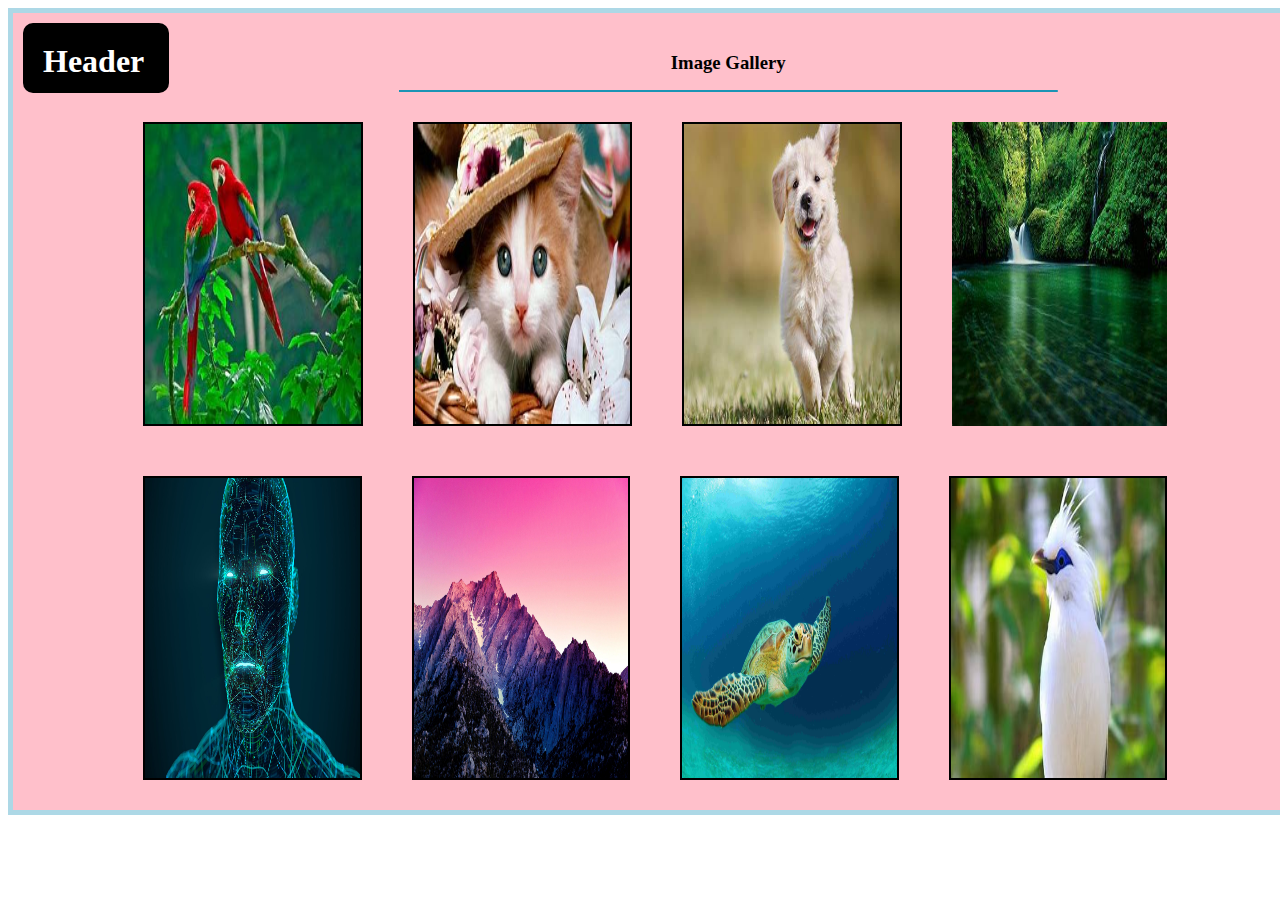
<file: Sample-pro/index.html>
<!DOCTYPE html>
<html lang="en">
<head>
    <meta charset="UTF-8">
    <meta name="viewport" content="width=device-width, initial-scale=1.0">
    <title>Gallery</title>
<style>
    .outer{
        background-color: pink;
        border: solid lightblue 5px;
        padding: 10px;
        width:100%;
       height: 100%;
    }

    .header{
        display: flex;
    

    }
    .header_button{
        background-color: black;
        color: white;
        width: 120px;
        height:50px;
        padding: 10px;
       flex-basis: 10%;
    border-radius: 10px;
      
       
    }
    .header__title{
        margin:5px;
        padding: 5px;
       

    }
    .desc
    {
flex-basis: 30%;
border-bottom-left-radius: 10px;
flex-grow: 3;
margin: 10px;
text-align: center;

background: 
    linear-gradient(rgb(27, 148, 181) 0 0) bottom/ 60% 2px no-repeat;


    }

    

    .main
    {
        display: flex;
        gap: 10px;
        flex-wrap: wrap;
        justify-content: space-around;
        margin-left: 100px;
        margin-right: 100px;
       
    l
        
       
    }
    .main-p1 ,.main-p5 , .main-p6, .main-p7, .main-p8
    {
        flex-basis: 18%;
        flex-grow: 1;
        margin:20px;
        height: 300px;
        border: solid black 2px;

    }
    .main-p2{
        flex-basis: 18%;
        flex-grow:1;
        margin: 20px;
        border: solid black 2px;

    }
    .main-p3{
        flex-basis: 18%;
        flex-grow:1;
        margin: 20px;
        border: solid black 2px;
        
    }
    .main-p4{
        flex-basis: 18%;
        flex-grow:1;
        margin: 20px;
        order: solid black 2px;
        
    }
    .main-p1 img{
        width: 100%;
        height: 100%;
    }
    .main-p2 img{
        width: 100%;
        height: 100%;
    }
    .main-p3 img{
        width: 100%;
        height: 100%;
    }
    .main-p4 img, .main-p5 img, .main-p6 img, .main-p7 img, .main-p8 img{
        width: 100%;
        height: 100%;
    }

</style>

</head>
<body>
    
<div class="outer">

    <div class="header">
    <div class="header_button">
        <h1 class="header__title">Header</h1>
    </div>
    <div class="desc">
        <h3>Image Gallery</h3>
    </div>


    </div>
<div class="main">

    <div class="main-p1">
        <img src="./images/birds.jpg" alt="birds"/>

    </div>
    <div class="main-p2">
        <img src="./images/cat.jpg" alt="birds"/>
    </div>
    <div class="main-p3">
        <img src="./images/dog.jpg" alt="birds"/>
    </div>
    <div class="main-p4">
        <img src="./images/falls.jpg" alt="birds"/>
    </div>

    <div class="main-p5">
        <img src="./images/human.jpg" alt="human"/>
    </div>
    <div class="main-p6">
        <img src="./images/mountain.jpg" alt="mountain"/>
    </div>
    <div class="main-p7">
        <img src="./images/turtle.jpg" alt="turtle"/>
    </div>
    <div class="main-p8">
        <img src="./images/whitebird.jpg" alt="human"/>
    </div>

</div>
</div>

</body>
</html>
</file>
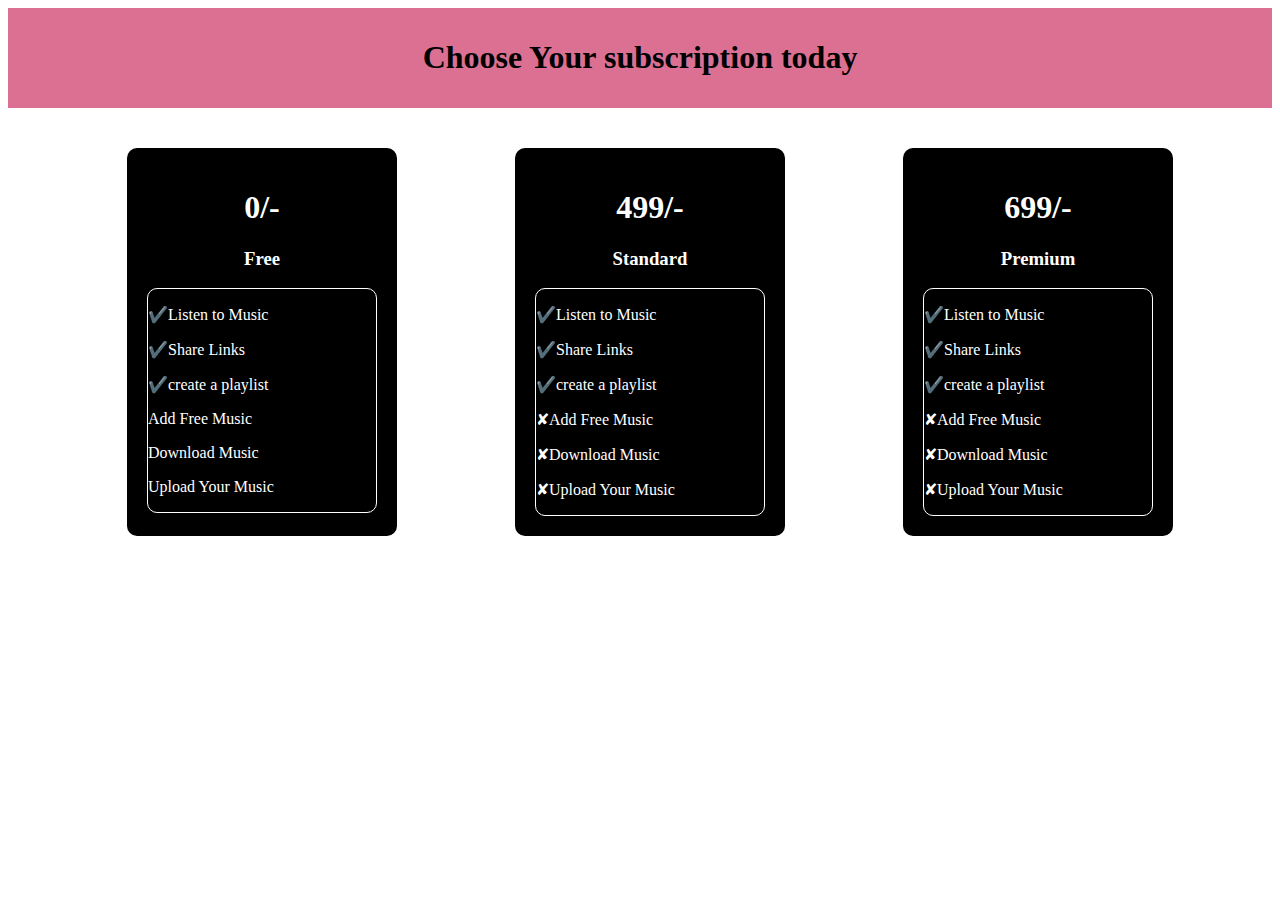
<file: Sample-pro/subscription/index.html>
<!DOCTYPE html>
<html lang="en">
<head>
    <meta charset="UTF-8">
    <meta name="viewport" content="width=device-width, initial-scale=1.0">
    <title>Subscription</title>
    <link href="./style.css" rel="stylesheet">


    
</head>
<body>
    
<div class="subscription"> 
<div class="sub__title">
    <h1>Choose Your subscription today</h1>

</div>

<div class="plans">
<div class="plan__a">
    <h1 class="plan__a--rate">0/-</h1>
    <h3>Free</h3>

    <div class="plan__a-desc">
        <p>✔️Listen to Music</p>
        <p>✔️Share Links</p>
        <p>✔️create a playlist</p>
        <p>Add Free Music</p>
        <p>Download Music</p>
        <P> Upload Your Music</P>
    </div>
</div>
<div class="plan__b">
    <h1 class="plan__bn--rate">499/-</h1>
    <h3>Standard</h3>

    <div class="plan__b-desc">
        <p>✔️Listen to Music</p>
        <p>✔️Share Links</p>
        <p>✔️create a playlist</p>
        <p>✘Add Free Music</p>
        <p>✘Download Music</p>
        <P>✘Upload Your Music</P>
    </div>
</div>

<div class="plan__c">
    <h1 class="plan__c--rate">699/-</h1>
    <h3>Premium</h3>

    <div class="plan__c-desc">
        <p>✔️Listen to Music</p>
        <p>✔️Share Links</p>
        <p>✔️create a playlist</p>
        <p>✘Add Free Music</p>
        <p>✘Download Music</p>
        <P>✘Upload Your Music</P>
    </div>
</div>



</div>


</div>


</body>
</html>
</file>
<file: Sample-pro/subscription/style.css>
.sub__title{
background-color: palevioletred;
text-align: center;
padding: 10px;


}
.plans
{
    display: flex;
    justify-content: space-around;
    padding:40px;
    margin-left: 20px;
}
.plan__a, .plan__b, .plan__c
{
    background-color: black;
    color: white;
    padding: 20px;
    border-radius: 10px;
    width: 230px;
}
.plan__a-desc, .plan__b-desc, .plan__c-desc
{
    border: solid white 1px;
    border-radius: 10px;;
}

.plan__a h1,h3,.plan__b h1,h3, .plan__c h1,h3
{
    text-align: center;
   
}
</file>
